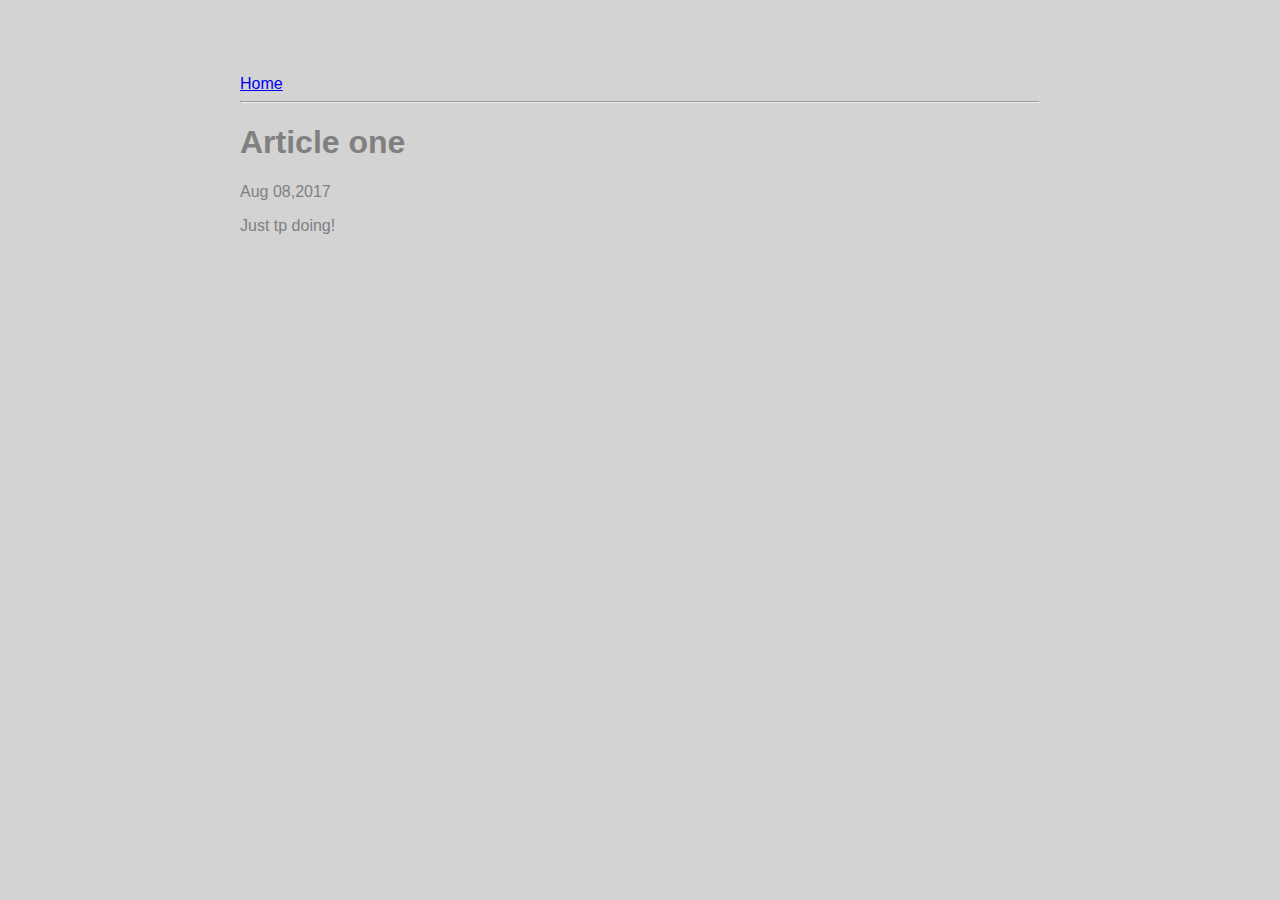
<file: ui/article-one.html>
<html>
    <head>
        <title>
            Article-One by jas
        </title>
        <link href="/ui/style.css" rel="stylesheet" />
    </head>
    <body>
    <div class="container">
        <div>
            <a href="/">Home</a>
        </div>
        <hr/>
        <h1>
            Article one
        </h1>
        <div>
            Aug 08,2017
        </div>
        <div>
            <p>
                Just tp doing!
            </p>
        </div>
    </div>
    </body>
</html>
</file>
<file: ui/style.css>
body {
    font-family: sans-serif;
    background-color: lightgrey;
    margin-top: 75px;
}

.center {
    text-align: center;
}

.text-big {
    font-size: 300%;
}

.bold {
    font-weight: bold;
}

.img-medium {
    height: 200px;
}

.container{
    max-width: 800px;
    margin: 0 auto;
    color:grey;
    font-family:sans-serif;
    
    
}
</file>
